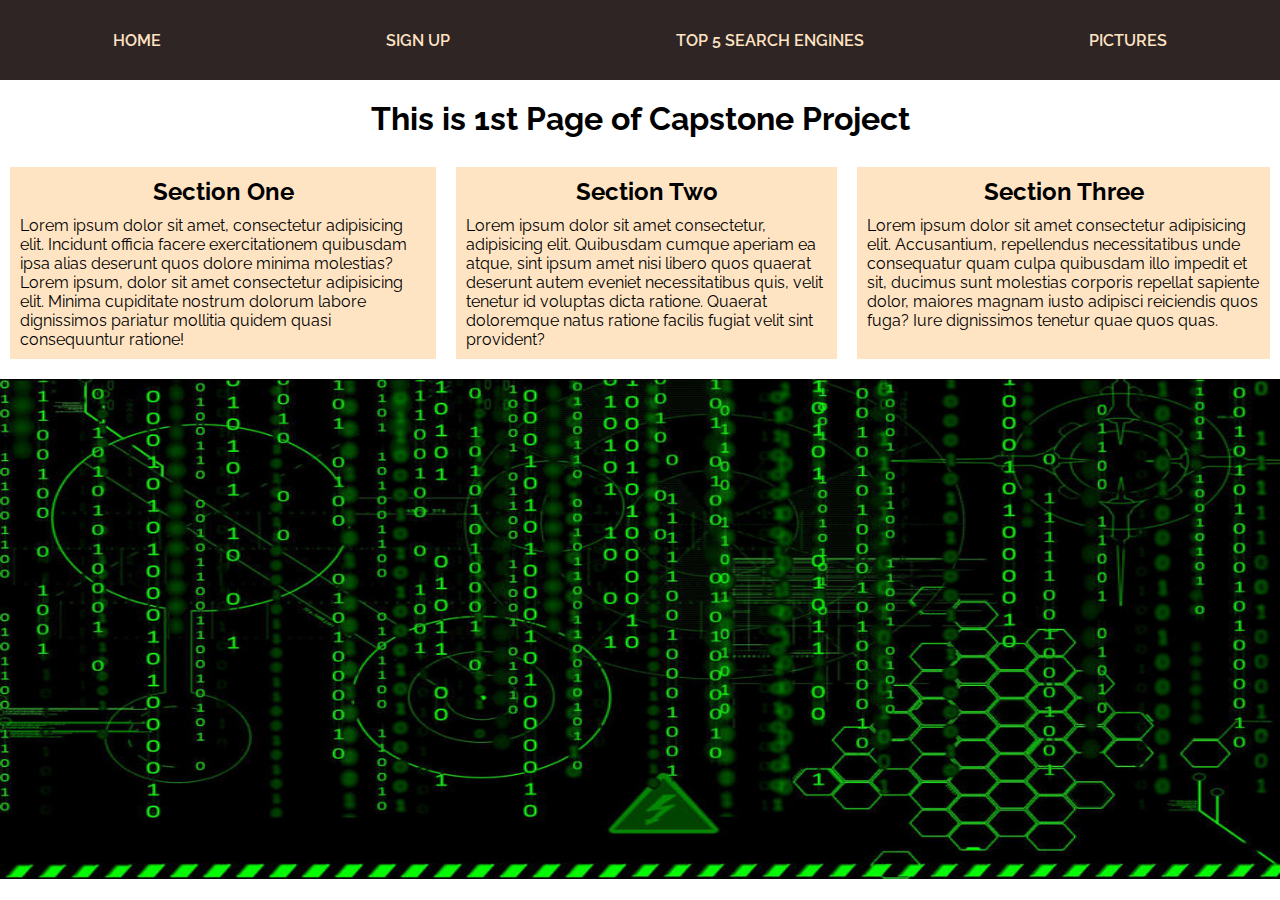
<file: index.html>
<!DOCTYPE html>
<html lang="en">
<head>
    <meta charset="UTF-8">
    <meta http-equiv="X-UA-Compatible" content="IE=edge">
    <meta name="viewport" content="width=device-width, initial-scale=1.0">
    <title>Capstone Project - A practice project for AppAcademy</title>
    <link rel="stylesheet" href="style.css">
</head>
<body>
    <header>
        <ul>
            <li><a href="index.html">Home</a></li>
            <li><a href="page2.html">Sign Up</a></li>
            <li><a href="page3.html">Top 5 Search Engines</a></li>
            <li><a href="page4.html">Pictures</a></li>
        </ul>
    </header>
    <h1>This is 1st Page of Capstone Project</h1>
    <div class="text-section">
        <div class="section">
            <h2>Section One</h2>
            <p>Lorem ipsum dolor sit amet, consectetur adipisicing elit. Incidunt officia facere exercitationem quibusdam ipsa alias deserunt quos dolore minima molestias?Lorem ipsum, dolor sit amet consectetur adipisicing elit. Minima cupiditate nostrum dolorum labore dignissimos pariatur mollitia quidem quasi consequuntur ratione!</p>
        </div>
        <div class="section">
            <h2>Section Two</h2>
            <p>Lorem ipsum dolor sit amet consectetur, adipisicing elit. Quibusdam cumque aperiam ea atque, sint ipsum amet nisi libero quos quaerat deserunt autem eveniet necessitatibus quis, velit tenetur id voluptas dicta ratione. Quaerat doloremque natus ratione facilis fugiat velit sint provident?</p>
        </div>
        <div class="section">
            <h2>Section Three</h2>
            <p>Lorem ipsum dolor sit amet consectetur adipisicing elit. Accusantium, repellendus necessitatibus unde consequatur quam culpa quibusdam illo impedit et sit, ducimus sunt molestias corporis repellat sapiente dolor, maiores magnam iusto adipisci reiciendis quos fuga? Iure dignissimos tenetur quae quos quas.</p>
        </div>
    </div>
    <img id="home-img" src="img/pic1.jpg" alt="tech picture">
</body>
</html>
</file>
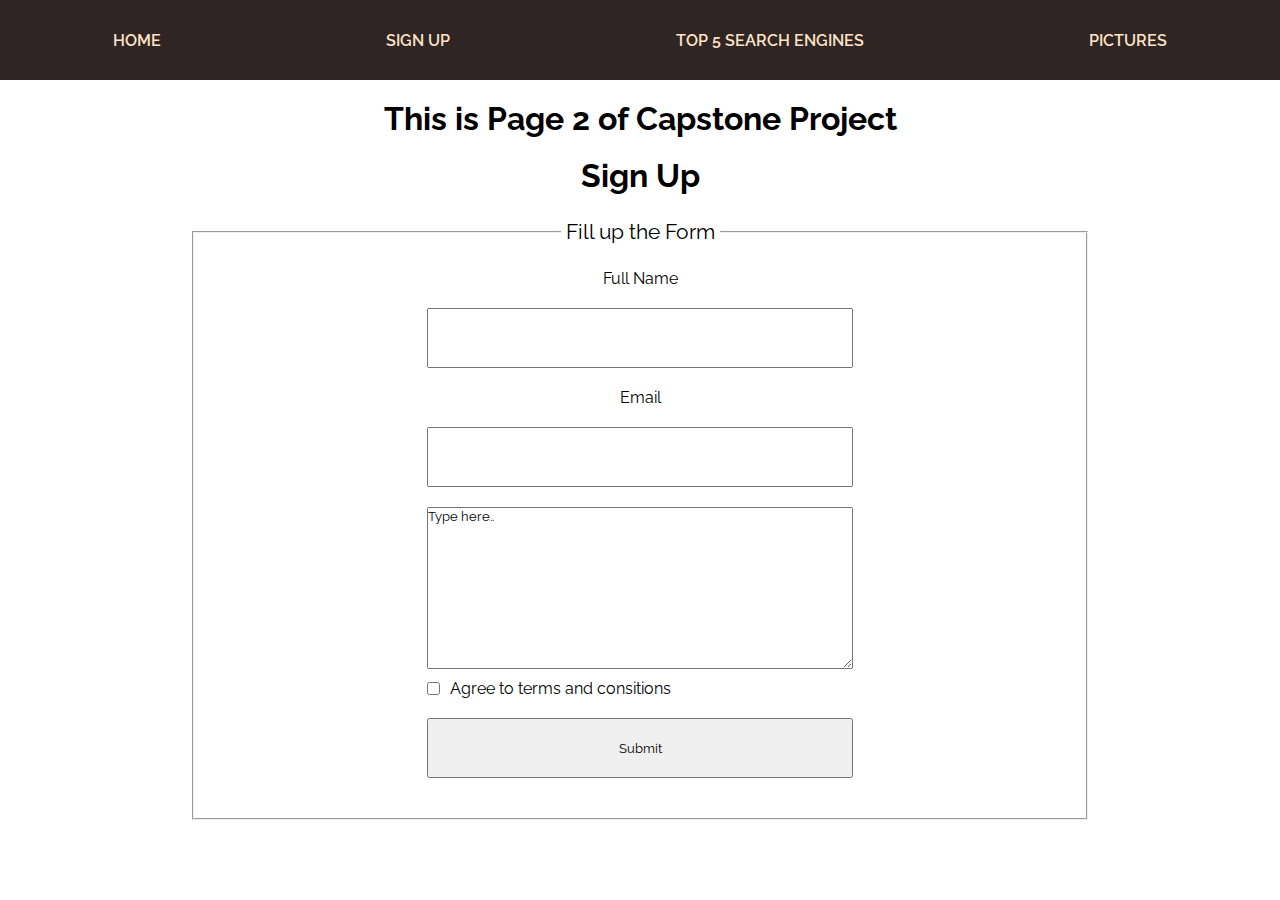
<file: page2.html>
<!DOCTYPE html>
<html lang="en">
<head>
    <meta charset="UTF-8">
    <meta http-equiv="X-UA-Compatible" content="IE=edge">
    <meta name="viewport" content="width=device-width, initial-scale=1.0">
    <title>Welcome to Page 2 - AppAcademy Project Capstone</title>
    <link rel="stylesheet" href="style.css">
</head>
<body>
    <header>
        <ul>
            <li><a href="index.html">Home</a></li>
            <li><a href="page2.html">Sign Up</a></li>
            <li><a href="page3.html">Top 5 Search Engines</a></li>
            <li><a href="page4.html">Pictures</a></li>
        </ul>
    </header>
    <h1>This is Page 2 of Capstone Project</h1>
    <h1>Sign Up</h1>
    <form action="#">
        <fieldset>
            <legend>Fill up the Form</legend>
            <label for="fullName">Full Name</label>
            <input class="inp" id="fullName" type="text">
            <label for="email">Email</label>
            <input class="inp" id="email" type="email">
            <textarea name="opinion" id="op" cols="30" rows="10">Type here..</textarea>
            <div class="term">
                <input id="check" type="checkbox">
                <label for="check">Agree to terms and consitions</label>
            </div>
            <input class="inp" id="sub-btn" type="submit" value="Submit">
        </fieldset>
    </form>
</body>
</html>
</file>
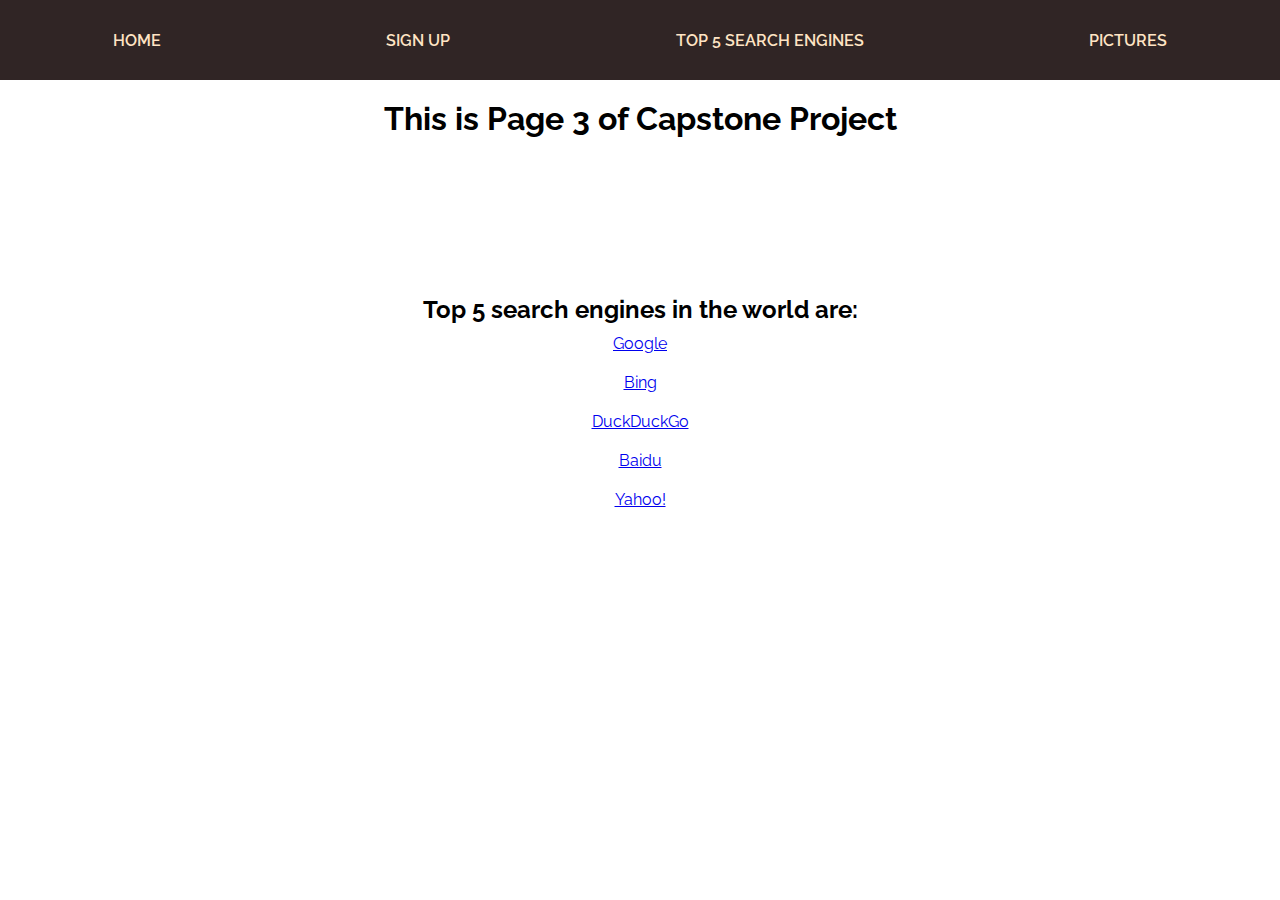
<file: page3.html>
<!DOCTYPE html>
<html lang="en">
<head>
    <meta charset="UTF-8">
    <meta http-equiv="X-UA-Compatible" content="IE=edge">
    <meta name="viewport" content="width=device-width, initial-scale=1.0">
    <title>Capstone project - Page 2 - App Academy</title>
    <link rel="stylesheet" href="style.css">
</head>
<body>
    <header>
        <ul>
            <li><a href="index.html">Home</a></li>
            <li><a href="page2.html">Sign Up</a></li>
            <li><a href="page3.html">Top 5 Search Engines</a></li>
            <li><a href="page4.html">Pictures</a></li>
        </ul>
    </header>

    <h1>This is Page 3 of Capstone Project</h1>
    <br><br>

    <div class="content">
        <h2>Top 5 search engines in the world are:</h2>

        <ol>
            <li><a href="www.google.com">Google</a></li>
            <li><a href="https://www.bing.com">Bing</a></li>
            <li><a href="https://www.duckduckgo.com">DuckDuckGo</a></li>
            <li><a href="https://www.baidu.com">Baidu</a></li>
            <li><a href="https://www.yeahoo.com">Yahoo!</a></li>
        </ol>
    </div>
    

</body>
</html>
</file>
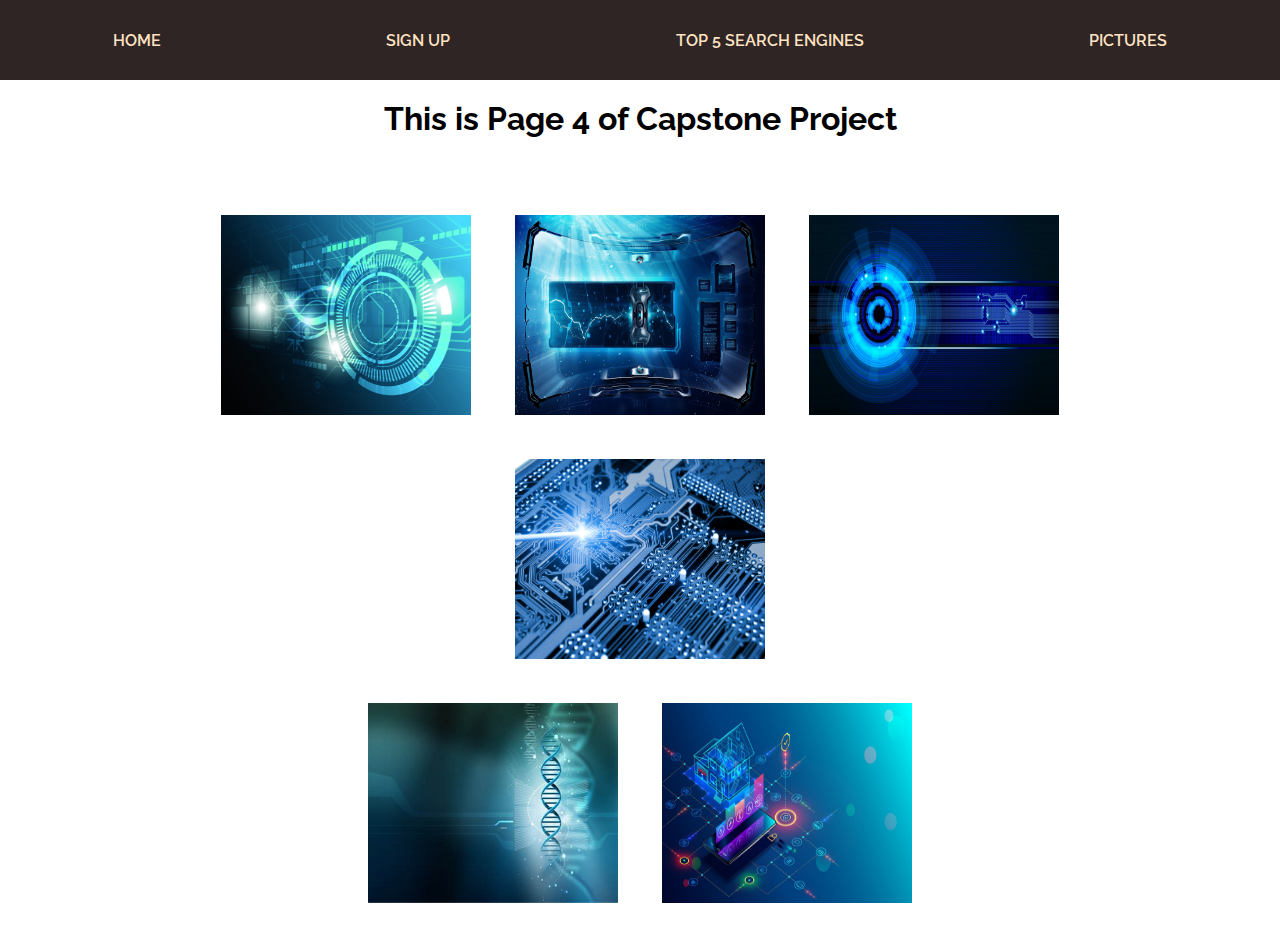
<file: page4.html>
<!DOCTYPE html>
<html lang="en">
<head>
    <meta charset="UTF-8">
    <meta http-equiv="X-UA-Compatible" content="IE=edge">
    <meta name="viewport" content="width=device-width, initial-scale=1.0">
    <title>Capstone project - Page 4 - App Academy</title>
    <link rel="stylesheet" href="style.css">
</head>
<body>
    <header>
        <ul>
            <li><a href="index.html">Home</a></li>
            <li><a href="page2.html">Sign Up</a></li>
            <li><a href="page3.html">Top 5 Search Engines</a></li>
            <li><a href="page4.html">Pictures</a></li>
        </ul>
    </header>

    <h1>This is Page 4 of Capstone Project</h1>
    <br><br>

    <div class="img-div">
        <a target="_blank" href="img/pic2.jpg"><img src="img/pic2.jpg" alt=""></a>
        <a target="_blank" href="img/pic3.jpg"><img src="img/pic3.jpg" alt=""></a>
        <a target="_blank" href="img/pic4.jpg"><img src="img/pic4.jpg" alt=""></a>
        <a target="_blank" href="img/pic5.jpg"><img src="img/pic5.jpg" alt=""></a>
        <br>
        <a target="_blank" href="img/pic6.jpg"><img src="img/pic6.jpg" alt=""></a>
        <a target="_blank" href="img/pic7.jpg"><img src="img/pic7.jpg" alt=""></a>
    </div>


</body>
</html>
</file>
<file: style.css>
@import url('https://fonts.googleapis.com/css2?family=Raleway:wght@400;500;600&display=swap');

*,body{
    margin: 0;
    padding: 0;
    box-sizing: border-box;
    font-family: 'Raleway', sans-serif;
}

header{
    width: 100%;
    height: 80px;
    background-color: rgb(48, 37, 37);
}

header > ul{
    display: flex;
    justify-content: space-around;
    align-items: center;
    height: 100%;
}

header > ul > li{
    list-style: none;
}
header > ul > li > a{
    text-decoration: none;
    color: bisque;
    font-weight: 600;
    text-transform: uppercase;
}
header > ul > li > a:hover{
    color: rgb(245, 199, 143);
}

h1{
    text-align: center;
    margin: 20px;
}

.text-section{
    display: flex;
    justify-content: space-around;
    margin-bottom: 10px;
}
.section{
    background-color: bisque;
    margin: 10px;
    padding: 10px;
    transition: all 0.3s;
}
.section:hover{
    box-shadow: 0 0 20px 0 rgba(0, 0, 0, 0.2); 
}
.section > h2{
    text-align: center;
}
.section > p{
    margin-top: 10px;
}

#home-img{
    width: 100%;
    height: 500px;
}

@media (max-width: 350px){
    header{
        width: 100%;
    }
    .text-section{
        flex-direction: column;
    }
    .section > p{
        text-align: justify;
    }
    #home-img{
        width: 100%;
        height: 200px;
    }
}

form > fieldset{
    width: 70%;
    margin: 20px auto;
    text-align: center;
    padding: 20px;
}
form > fieldset > legend{
    font-size: 1.3em;
    padding: 5px;
}

.inp{
    display: block;
    margin: 20px auto;
    width: 50%;
    padding: 20px 10px;
}

textarea{
    display: block;
    margin: 0 auto;
    width: 50%;
}
#sub-btn{
    cursor: pointer;
}

.term{
    display: flex;
    justify-content: flex-start;
    width: 50%;
    margin: 10px auto;
    align-items: center;
}
.term > label{
    margin-left: 10px;
}

.content{
    margin-top: 100px;
    text-align: center;
}

ol > li{
    padding: 10px;
}

.img-div{
    width: 90%;
    text-align: center;
    margin: 0 auto;
}

.img-div img{
    width: 250px;
    height: 200px;
    margin: 20px;
}
</file>
